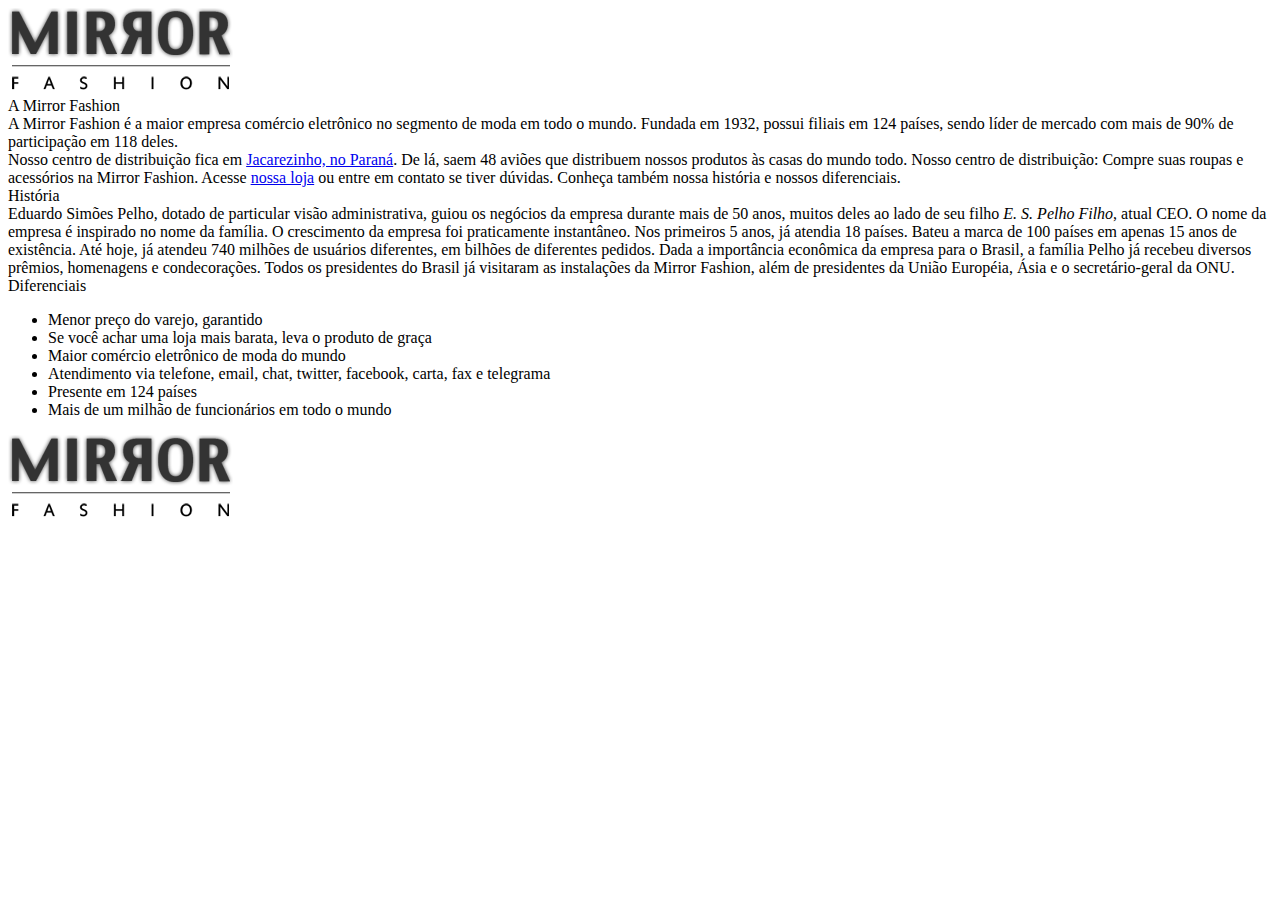
<file: html/sobre.html>
<!DOCTYPE html>
<html>
    <head>

    </head>
    <body>
            <div class="caixa1">
                <img id="logo" src="../assets/logo.png" alt="logo da loja Mirror Fashion">
            </div>
        <div class="caixa2">
            A Mirror Fashion
        </div>
        <div class="caixa3">
            A Mirror Fashion é a maior empresa comércio eletrônico no segmento de moda em todo o mundo. 
            Fundada em 1932, possui filiais em 124 países, sendo líder de mercado com mais de 90% de 
            participação em 118 deles.
            <div class="caixa dentro da 3">
                
            </div>
            Nosso centro de distribuição fica em <a href="https://maps.google.com.br/?q=Jacarezinho">Jacarezinho, no Paraná</a>. De lá, saem 48 aviões que distribuem nossos produtos às casas do mundo todo. Nosso centro de distribuição:
            Compre suas roupas e acessórios na Mirror Fashion. Acesse <a href="index.html">nossa loja</a> ou entre em contato 
            se tiver dúvidas. Conheça também nossa história e nossos diferenciais.
        </div>
        <div class="caixa4">
            História
        </div>
        <div class="caixa5"
            A fundação em 1932 ocorreu no momento da descoberta econônica do interior do Paraná. A 
            família Pelho, tradicional da região, investiu todas as suas economias nessa nova iniciativa, 
            revolucionária para a época. O fundador <em>Eduardo Simões Pelho</em>, dotado de particular visão 
            administrativa, guiou os negócios da empresa durante mais de 50 anos, muitos deles ao lado 
            de seu filho <em>E. S. Pelho Filho</em>, atual CEO. O nome da empresa é inspirado no nome da família.
     

   
            O crescimento da empresa foi praticamente instantâneo. Nos primeiros 5 anos, já atendia 18 países. 
            Bateu a marca de 100 países em apenas 15 anos de existência. Até hoje, já atendeu 740 milhões 
            de usuários diferentes, em bilhões de diferentes pedidos.
   

 
            Dada a importância econômica da empresa para o Brasil, a família Pelho já recebeu diversos prêmios, 
            homenagens e condecorações. Todos os presidentes do Brasil já visitaram as instalações da Mirror 
            Fashion, além de presidentes da União Européia, Ásia e o secretário-geral da ONU.
            <div class="caixa dentro da 5">
                Diferenciais
            </div>
        </div>
        <div class="caixa6">
            <ul>
                <li>Menor preço do varejo, garantido</li>
                <li>Se você achar uma loja mais barata, leva o produto de graça</li>
                <li>Maior comércio eletrônico de moda do mundo</li>
                <li>Atendimento via telefone, email, chat, twitter, facebook, carta, fax e telegrama</li>
                <li>Presente em 124 países</li>
                <li>Mais de um milhão de funcionários em todo o mundo</li>
          </ul>
        </div>
        <div class="caixa7">
            <img id="logo" src="../assets/logo.png" alt="logo da loja Mirror Fashion">
        </div>
    </body>
</html>
</file>
